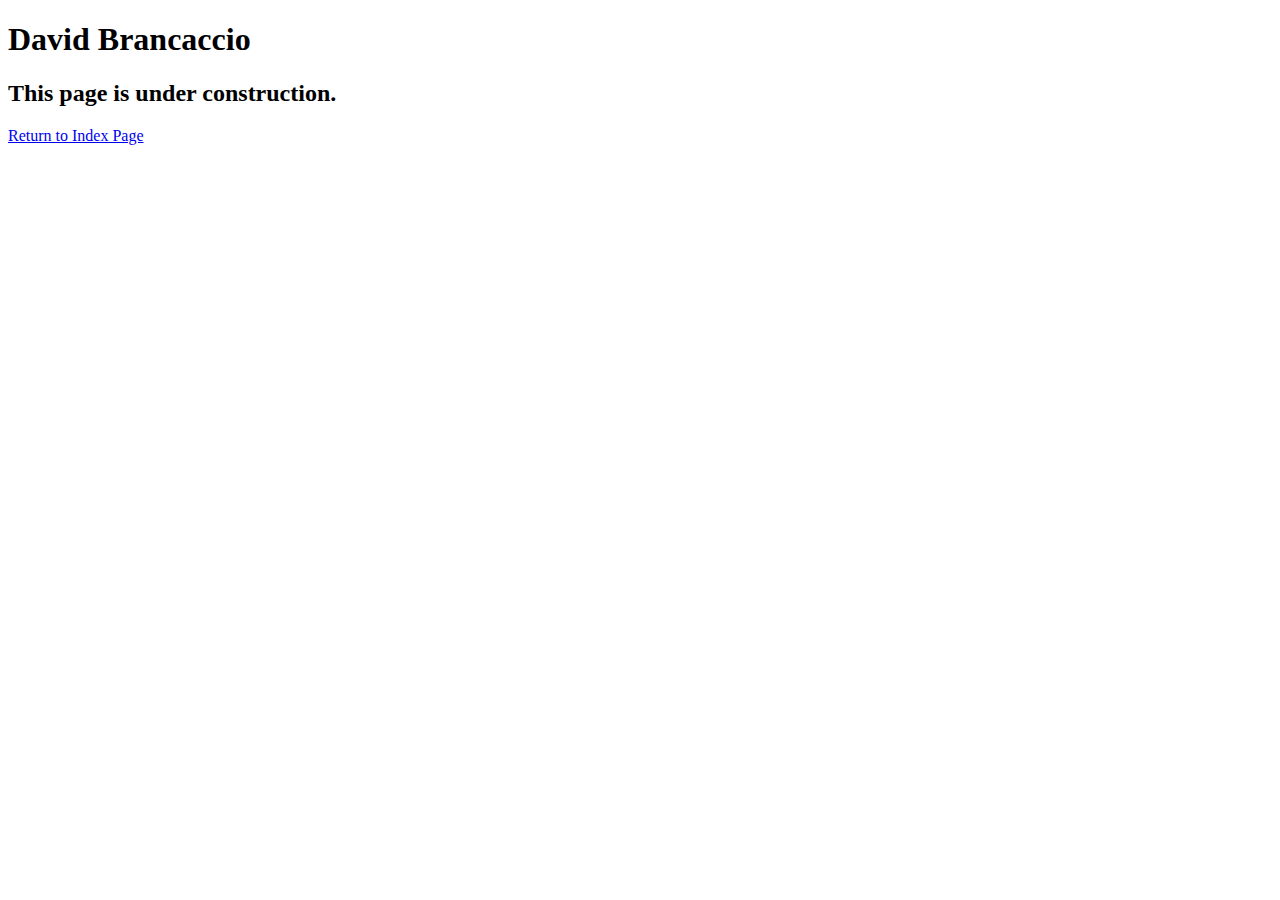
<file: speakers/brancaccio.html>
<!DOCTYPE html>
<html lang="en">

<head>
	<meta charset="utf-8">
	<title>San Joaquin Valley Town Hall</title>
	<link rel="shortcut icon" href="images/favicon.ico">
</head>

<body>
    <main>
	    <h1>David Brancaccio</h1>
	    <h2>This page is under construction.</h2>
		<p>
			<a href="../index.html" alt="Return to index page">Return to Index Page</a>
		</p>
    </main>
</body>

</html>
</file>
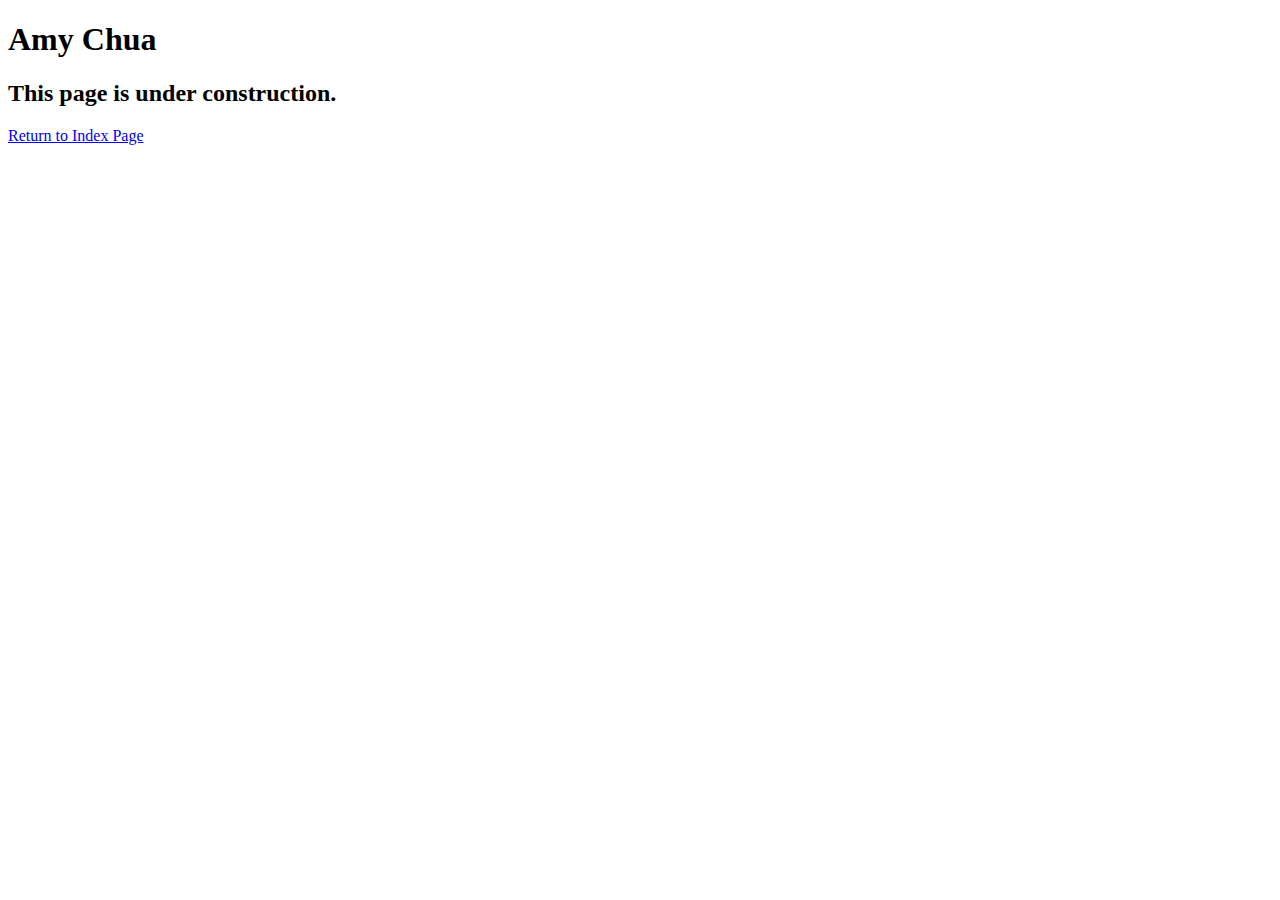
<file: speakers/chua.html>
<!DOCTYPE html>
<html lang="en">

<head>
	<meta charset="utf-8">
	<title>San Joaquin Valley Town Hall</title>
	<link rel="shortcut icon" href="images/favicon.ico">
</head>

<body>
	<main>
		<h1>Amy Chua</h1>
		<h2>This page is under construction.</h2>
		<p>
			<a href="../index.html" alt="Return to index page">Return to Index Page</a>
		</p>
	</main>
</body>

</html>
</file>
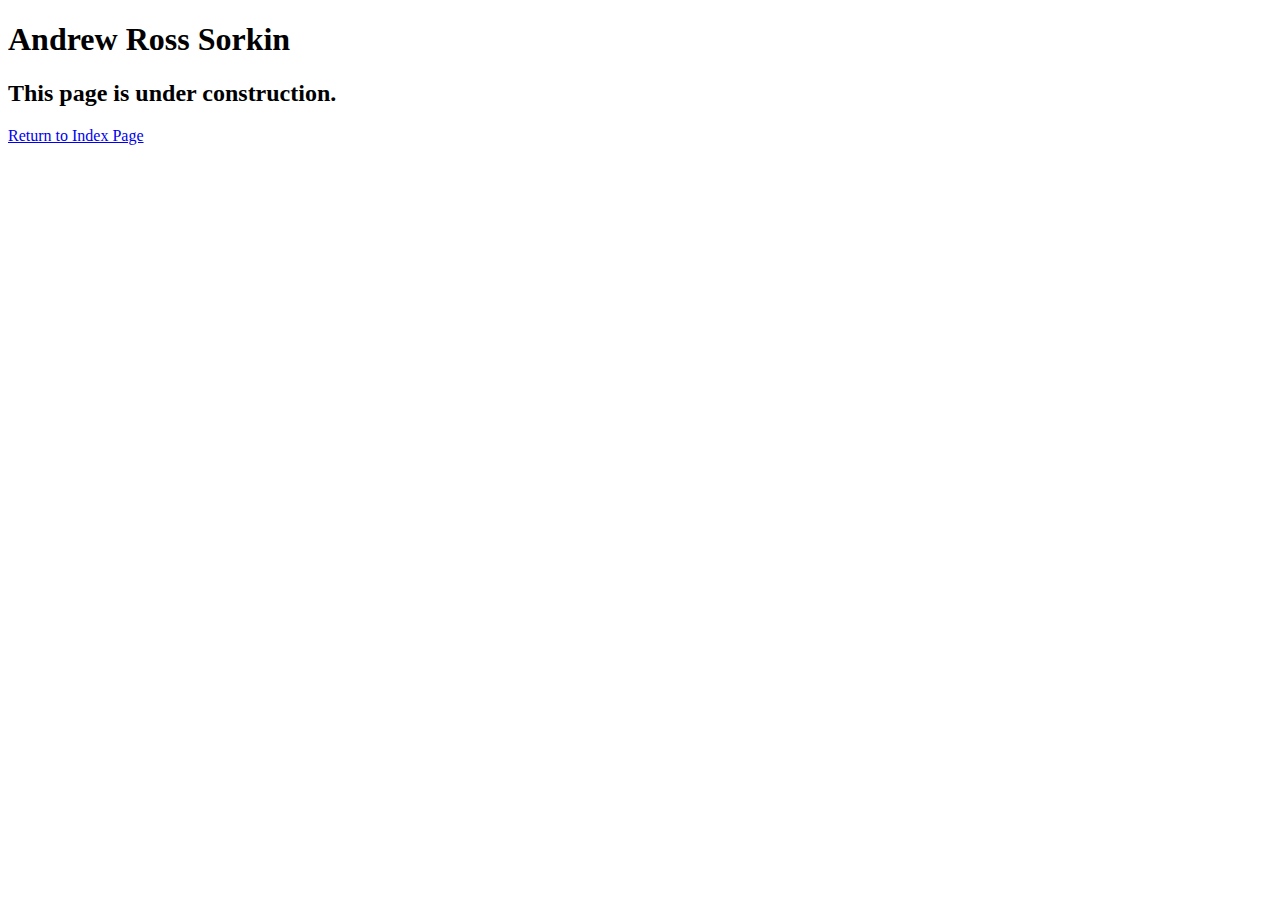
<file: speakers/sorkin.html>
<!DOCTYPE html>
<html lang="en">

<head>
	<meta charset="utf-8">
	<title>San Joaquin Valley Town Hall</title>
	<link rel="shortcut icon" href="images/favicon.ico">
</head>

<body>
	<main>
		<h1>Andrew Ross Sorkin</h1>
		<h2>This page is under construction.</h2>
		<p>
			<a href="../index.html" alt="Return to index page">Return to Index Page</a>
		</p>
	</main>
</body>

</html>
</file>
